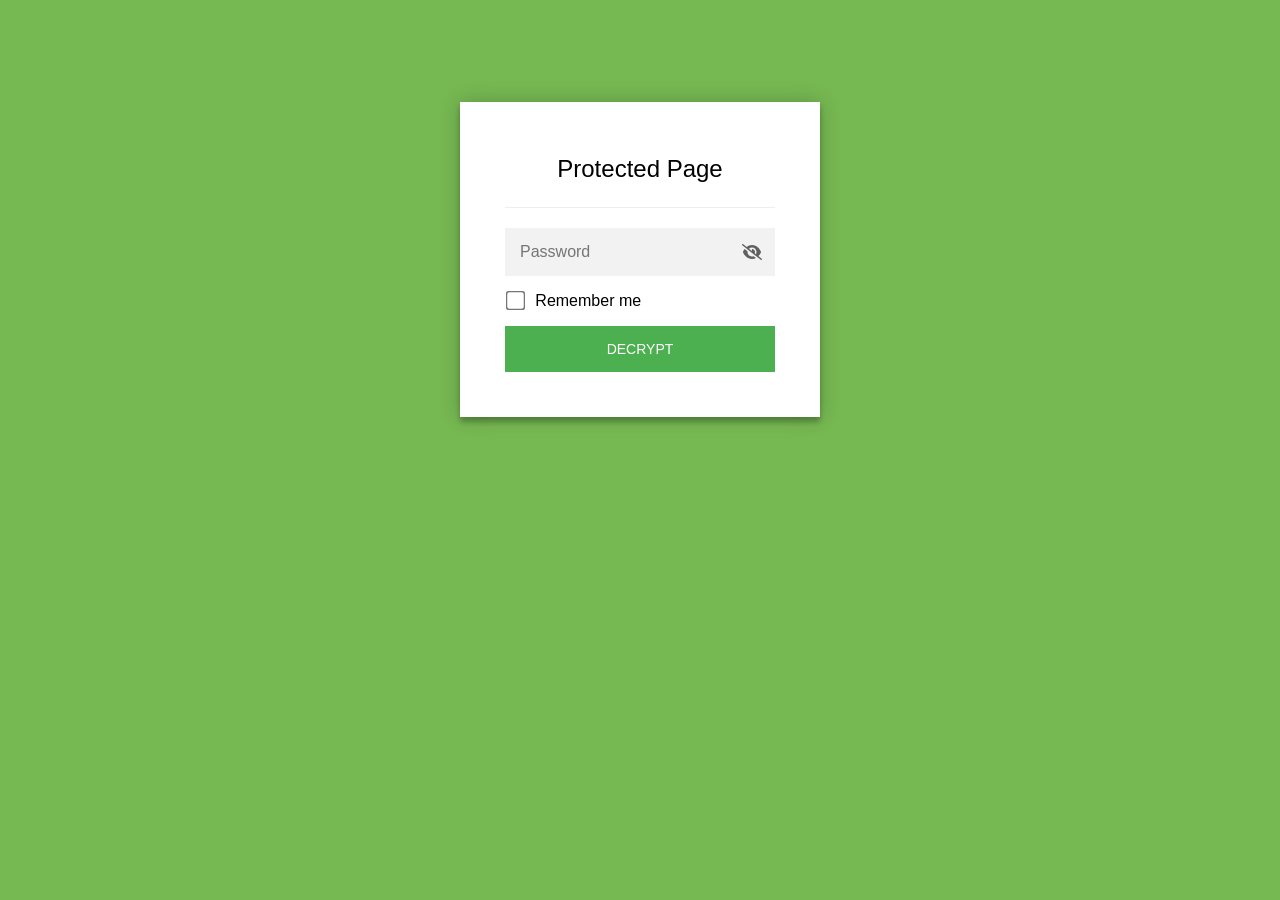
<file: Hide/hide.html>
<!DOCTYPE html>
<html class="staticrypt-html">
    <head>
        <meta charset="utf-8" />
        <title>Protected Page</title>
        <meta name="viewport" content="width=device-width, initial-scale=1" />

        <!-- do not cache this page -->
        <meta http-equiv="cache-control" content="max-age=0" />
        <meta http-equiv="cache-control" content="no-cache" />
        <meta http-equiv="expires" content="0" />
        <meta http-equiv="expires" content="Tue, 01 Jan 1980 1:00:00 GMT" />
        <meta http-equiv="pragma" content="no-cache" />

        <style>
            .staticrypt-hr {
                margin-top: 20px;
                margin-bottom: 20px;
                border: 0;
                border-top: 1px solid #eee;
            }

            .staticrypt-page {
                width: 360px;
                padding: 8% 0 0;
                margin: auto;
                box-sizing: border-box;
            }

            .staticrypt-form {
                position: relative;
                z-index: 1;
                background: #ffffff;
                max-width: 360px;
                margin: 0 auto 100px;
                padding: 45px;
                text-align: center;
                box-shadow: 0 0 20px 0 rgba(0, 0, 0, 0.2), 0 5px 5px 0 rgba(0, 0, 0, 0.24);
            }

            .staticrypt-form input[type="password"],
            input[type="text"] {
                background: inherit;
                border: 0;
                box-sizing: border-box; /* This ensures padding is included in the total width */
                font-size: 14px;
                outline: 0;
                padding: 15px 30px 15px 15px; /* Adjust the padding to ensure there is space for the icon */
                width: 100%;
            }

            .staticrypt-password-container {
                position: relative;
                outline: 0;
                background: #f2f2f2;
                width: 100%;
                border: 0;
                margin: 0 0 15px;
                box-sizing: border-box;
            }

            .staticrypt-toggle-password-visibility {
                cursor: pointer;
                height: 20px;
                opacity: 60%;
                padding: 13px;
                position: absolute;
                right: 0;
                top: 50%;
                transform: translateY(-50%);
                width: 20px;
            }

            .staticrypt-form .staticrypt-decrypt-button {
                text-transform: uppercase;
                outline: 0;
                background: #4CAF50;
                width: 100%;
                border: 0;
                padding: 15px;
                color: #ffffff;
                font-size: 14px;
                cursor: pointer;
            }

            .staticrypt-form .staticrypt-decrypt-button:hover,
            .staticrypt-form .staticrypt-decrypt-button:active,
            .staticrypt-form .staticrypt-decrypt-button:focus {
                background: #4CAF50;
                filter: brightness(92%);
            }

            .staticrypt-html {
                height: 100%;
            }

            .staticrypt-body {
                height: 100%;
                margin: 0;
            }

            .staticrypt-content {
                height: 100%;
                margin-bottom: 1em;
                background: #76B852;
                font-family: "Arial", sans-serif;
                -webkit-font-smoothing: antialiased;
                -moz-osx-font-smoothing: grayscale;
            }

            .staticrypt-instructions {
                margin-top: -1em;
                margin-bottom: 1em;
            }

            .staticrypt-title {
                font-size: 1.5em;
            }

            label.staticrypt-remember {
                display: flex;
                align-items: center;
                margin-bottom: 1em;
            }

            .staticrypt-remember input[type="checkbox"] {
                transform: scale(1.5);
                margin-right: 1em;
            }

            .hidden {
                display: none !important;
            }

            .staticrypt-spinner-container {
                height: 100%;
                display: flex;
                align-items: center;
                justify-content: center;
            }

            .staticrypt-spinner {
                display: inline-block;
                width: 2rem;
                height: 2rem;
                vertical-align: text-bottom;
                border: 0.25em solid gray;
                border-right-color: transparent;
                border-radius: 50%;
                -webkit-animation: spinner-border 0.75s linear infinite;
                animation: spinner-border 0.75s linear infinite;
                animation-duration: 0.75s;
                animation-timing-function: linear;
                animation-delay: 0s;
                animation-iteration-count: infinite;
                animation-direction: normal;
                animation-fill-mode: none;
                animation-play-state: running;
                animation-name: spinner-border;
            }

            @keyframes spinner-border {
                100% {
                    transform: rotate(360deg);
                }
            }

            @media screen and (-webkit-min-device-pixel-ratio: 0) {
                .staticrypt-form input[type="password"],
                input[type="text"] {
                    font-size: 16px;
                }
            }
        </style>
    </head>

    <body class="staticrypt-body">
        <div id="staticrypt_loading" class="staticrypt-spinner-container">
            <div class="staticrypt-spinner"></div>
        </div>

        <div id="staticrypt_content" class="staticrypt-content hidden">
            <div class="staticrypt-page">
                <div class="staticrypt-form">
                    <div class="staticrypt-instructions">
                        <p class="staticrypt-title">Protected Page</p>
                        <p></p>
                    </div>

                    <hr class="staticrypt-hr" />

                    <form id="staticrypt-form" action="#" method="post">
                        <div class="staticrypt-password-container">
                            <input
                                id="staticrypt-password"
                                type="password"
                                name="password"
                                placeholder="Password"
                                autofocus
                            />

                            <img
                                class="staticrypt-toggle-password-visibility"
                                alt="template_toggle_show"
                                title="template_toggle_show"
                                src="[data-uri]"
                            />
                        </div>

                        <label id="staticrypt-remember-label" class="staticrypt-remember hidden">
                            <input id="staticrypt-remember" type="checkbox" name="remember" />
                            Remember me
                        </label>

                        <input type="submit" class="staticrypt-decrypt-button" value="DECRYPT" />
                    </form>
                </div>
            </div>
        </div>

        <script>
            // these variables will be filled when generating the file - the template format is 'variable_name'
            const staticryptInitiator = 
            ((function(){
  const exports = {};
  const cryptoEngine = ((function(){
  const exports = {};
  const { subtle } = crypto;

const IV_BITS = 16 * 8;
const HEX_BITS = 4;
const ENCRYPTION_ALGO = "AES-CBC";

/**
 * Translates between utf8 encoded hexadecimal strings
 * and Uint8Array bytes.
 */
const HexEncoder = {
    /**
     * hex string -> bytes
     * @param {string} hexString
     * @returns {Uint8Array}
     */
    parse: function (hexString) {
        if (hexString.length % 2 !== 0) throw "Invalid hexString";
        const arrayBuffer = new Uint8Array(hexString.length / 2);

        for (let i = 0; i < hexString.length; i += 2) {
            const byteValue = parseInt(hexString.substring(i, i + 2), 16);
            if (isNaN(byteValue)) {
                throw "Invalid hexString";
            }
            arrayBuffer[i / 2] = byteValue;
        }
        return arrayBuffer;
    },

    /**
     * bytes -> hex string
     * @param {Uint8Array} bytes
     * @returns {string}
     */
    stringify: function (bytes) {
        const hexBytes = [];

        for (let i = 0; i < bytes.length; ++i) {
            let byteString = bytes[i].toString(16);
            if (byteString.length < 2) {
                byteString = "0" + byteString;
            }
            hexBytes.push(byteString);
        }
        return hexBytes.join("");
    },
};

/**
 * Translates between utf8 strings and Uint8Array bytes.
 */
const UTF8Encoder = {
    parse: function (str) {
        return new TextEncoder().encode(str);
    },

    stringify: function (bytes) {
        return new TextDecoder().decode(bytes);
    },
};

/**
 * Salt and encrypt a msg with a password.
 */
async function encrypt(msg, hashedPassword) {
    // Must be 16 bytes, unpredictable, and preferably cryptographically random. However, it need not be secret.
    // https://developer.mozilla.org/en-US/docs/Web/API/SubtleCrypto/encrypt#parameters
    const iv = crypto.getRandomValues(new Uint8Array(IV_BITS / 8));

    const key = await subtle.importKey("raw", HexEncoder.parse(hashedPassword), ENCRYPTION_ALGO, false, ["encrypt"]);

    const encrypted = await subtle.encrypt(
        {
            name: ENCRYPTION_ALGO,
            iv: iv,
        },
        key,
        UTF8Encoder.parse(msg)
    );

    // iv will be 32 hex characters, we prepend it to the ciphertext for use in decryption
    return HexEncoder.stringify(iv) + HexEncoder.stringify(new Uint8Array(encrypted));
}
exports.encrypt = encrypt;

/**
 * Decrypt a salted msg using a password.
 *
 * @param {string} encryptedMsg
 * @param {string} hashedPassword
 * @returns {Promise<string>}
 */
async function decrypt(encryptedMsg, hashedPassword) {
    const ivLength = IV_BITS / HEX_BITS;
    const iv = HexEncoder.parse(encryptedMsg.substring(0, ivLength));
    const encrypted = encryptedMsg.substring(ivLength);

    const key = await subtle.importKey("raw", HexEncoder.parse(hashedPassword), ENCRYPTION_ALGO, false, ["decrypt"]);

    const outBuffer = await subtle.decrypt(
        {
            name: ENCRYPTION_ALGO,
            iv: iv,
        },
        key,
        HexEncoder.parse(encrypted)
    );

    return UTF8Encoder.stringify(new Uint8Array(outBuffer));
}
exports.decrypt = decrypt;

/**
 * Salt and hash the password so it can be stored in localStorage without opening a password reuse vulnerability.
 *
 * @param {string} password
 * @param {string} salt
 * @returns {Promise<string>}
 */
async function hashPassword(password, salt) {
    // we hash the password in multiple steps, each adding more iterations. This is because we used to allow less
    // iterations, so for backward compatibility reasons, we need to support going from that to more iterations.
    let hashedPassword = await hashLegacyRound(password, salt);

    hashedPassword = await hashSecondRound(hashedPassword, salt);

    return hashThirdRound(hashedPassword, salt);
}
exports.hashPassword = hashPassword;

/**
 * This hashes the password with 1k iterations. This is a low number, we need this function to support backwards
 * compatibility.
 *
 * @param {string} password
 * @param {string} salt
 * @returns {Promise<string>}
 */
function hashLegacyRound(password, salt) {
    return pbkdf2(password, salt, 1000, "SHA-1");
}
exports.hashLegacyRound = hashLegacyRound;

/**
 * Add a second round of iterations. This is because we used to use 1k, so for backwards compatibility with
 * remember-me/autodecrypt links, we need to support going from that to more iterations.
 *
 * @param hashedPassword
 * @param salt
 * @returns {Promise<string>}
 */
function hashSecondRound(hashedPassword, salt) {
    return pbkdf2(hashedPassword, salt, 14000, "SHA-256");
}
exports.hashSecondRound = hashSecondRound;

/**
 * Add a third round of iterations to bring total number to 600k. This is because we used to use 1k, then 15k, so for
 * backwards compatibility with remember-me/autodecrypt links, we need to support going from that to more iterations.
 *
 * @param hashedPassword
 * @param salt
 * @returns {Promise<string>}
 */
function hashThirdRound(hashedPassword, salt) {
    return pbkdf2(hashedPassword, salt, 585000, "SHA-256");
}
exports.hashThirdRound = hashThirdRound;

/**
 * Salt and hash the password so it can be stored in localStorage without opening a password reuse vulnerability.
 *
 * @param {string} password
 * @param {string} salt
 * @param {int} iterations
 * @param {string} hashAlgorithm
 * @returns {Promise<string>}
 */
async function pbkdf2(password, salt, iterations, hashAlgorithm) {
    const key = await subtle.importKey("raw", UTF8Encoder.parse(password), "PBKDF2", false, ["deriveBits"]);

    const keyBytes = await subtle.deriveBits(
        {
            name: "PBKDF2",
            hash: hashAlgorithm,
            iterations,
            salt: UTF8Encoder.parse(salt),
        },
        key,
        256
    );

    return HexEncoder.stringify(new Uint8Array(keyBytes));
}

function generateRandomSalt() {
    const bytes = crypto.getRandomValues(new Uint8Array(128 / 8));

    return HexEncoder.stringify(new Uint8Array(bytes));
}
exports.generateRandomSalt = generateRandomSalt;

async function signMessage(hashedPassword, message) {
    const key = await subtle.importKey(
        "raw",
        HexEncoder.parse(hashedPassword),
        {
            name: "HMAC",
            hash: "SHA-256",
        },
        false,
        ["sign"]
    );
    const signature = await subtle.sign("HMAC", key, UTF8Encoder.parse(message));

    return HexEncoder.stringify(new Uint8Array(signature));
}
exports.signMessage = signMessage;

function getRandomAlphanum() {
    const possibleCharacters = "abcdefghijklmnopqrstuvwxyzABCDEFGHIJKLMNOPQRSTUVWXYZ0123456789";

    let byteArray;
    let parsedInt;

    // Keep generating new random bytes until we get a value that falls
    // within a range that can be evenly divided by possibleCharacters.length
    do {
        byteArray = crypto.getRandomValues(new Uint8Array(1));
        // extract the lowest byte to get an int from 0 to 255 (probably unnecessary, since we're only generating 1 byte)
        parsedInt = byteArray[0] & 0xff;
    } while (parsedInt >= 256 - (256 % possibleCharacters.length));

    // Take the modulo of the parsed integer to get a random number between 0 and totalLength - 1
    const randomIndex = parsedInt % possibleCharacters.length;

    return possibleCharacters[randomIndex];
}

/**
 * Generate a random string of a given length.
 *
 * @param {int} length
 * @returns {string}
 */
function generateRandomString(length) {
    let randomString = "";

    for (let i = 0; i < length; i++) {
        randomString += getRandomAlphanum();
    }

    return randomString;
}
exports.generateRandomString = generateRandomString;

  return exports;
})());
const codec = ((function(){
  const exports = {};
  /**
 * Initialize the codec with the provided cryptoEngine - this return functions to encode and decode messages.
 *
 * @param cryptoEngine - the engine to use for encryption / decryption
 */
function init(cryptoEngine) {
    const exports = {};

    /**
     * Top-level function for encoding a message.
     * Includes password hashing, encryption, and signing.
     *
     * @param {string} msg
     * @param {string} password
     * @param {string} salt
     *
     * @returns {string} The encoded text
     */
    async function encode(msg, password, salt) {
        const hashedPassword = await cryptoEngine.hashPassword(password, salt);

        const encrypted = await cryptoEngine.encrypt(msg, hashedPassword);

        // we use the hashed password in the HMAC because this is effectively what will be used a password (so we can store
        // it in localStorage safely, we don't use the clear text password)
        const hmac = await cryptoEngine.signMessage(hashedPassword, encrypted);

        return hmac + encrypted;
    }
    exports.encode = encode;

    /**
     * Encode using a password that has already been hashed. This is useful to encode multiple messages in a row, that way
     * we don't need to hash the password multiple times.
     *
     * @param {string} msg
     * @param {string} hashedPassword
     *
     * @returns {string} The encoded text
     */
    async function encodeWithHashedPassword(msg, hashedPassword) {
        const encrypted = await cryptoEngine.encrypt(msg, hashedPassword);

        // we use the hashed password in the HMAC because this is effectively what will be used a password (so we can store
        // it in localStorage safely, we don't use the clear text password)
        const hmac = await cryptoEngine.signMessage(hashedPassword, encrypted);

        return hmac + encrypted;
    }
    exports.encodeWithHashedPassword = encodeWithHashedPassword;

    /**
     * Top-level function for decoding a message.
     * Includes signature check and decryption.
     *
     * @param {string} signedMsg
     * @param {string} hashedPassword
     * @param {string} salt
     * @param {int} backwardCompatibleAttempt
     * @param {string} originalPassword
     *
     * @returns {Object} {success: true, decoded: string} | {success: false, message: string}
     */
    async function decode(signedMsg, hashedPassword, salt, backwardCompatibleAttempt = 0, originalPassword = "") {
        const encryptedHMAC = signedMsg.substring(0, 64);
        const encryptedMsg = signedMsg.substring(64);
        const decryptedHMAC = await cryptoEngine.signMessage(hashedPassword, encryptedMsg);

        if (decryptedHMAC !== encryptedHMAC) {
            // we have been raising the number of iterations in the hashing algorithm multiple times, so to support the old
            // remember-me/autodecrypt links we need to try bringing the old hashes up to speed.
            originalPassword = originalPassword || hashedPassword;
            if (backwardCompatibleAttempt === 0) {
                const updatedHashedPassword = await cryptoEngine.hashThirdRound(originalPassword, salt);

                return decode(signedMsg, updatedHashedPassword, salt, backwardCompatibleAttempt + 1, originalPassword);
            }
            if (backwardCompatibleAttempt === 1) {
                let updatedHashedPassword = await cryptoEngine.hashSecondRound(originalPassword, salt);
                updatedHashedPassword = await cryptoEngine.hashThirdRound(updatedHashedPassword, salt);

                return decode(signedMsg, updatedHashedPassword, salt, backwardCompatibleAttempt + 1, originalPassword);
            }

            return { success: false, message: "Signature mismatch" };
        }

        return {
            success: true,
            decoded: await cryptoEngine.decrypt(encryptedMsg, hashedPassword),
        };
    }
    exports.decode = decode;

    return exports;
}
exports.init = init;

  return exports;
})());
const decode = codec.init(cryptoEngine).decode;

/**
 * Initialize the staticrypt module, that exposes functions callbable by the password_template.
 *
 * @param {{
 *  staticryptEncryptedMsgUniqueVariableName: string,
 *  isRememberEnabled: boolean,
 *  rememberDurationInDays: number,
 *  staticryptSaltUniqueVariableName: string,
 * }} staticryptConfig - object of data that is stored on the password_template at encryption time.
 *
 * @param {{
 *  rememberExpirationKey: string,
 *  rememberPassphraseKey: string,
 *  replaceHtmlCallback: function,
 *  clearLocalStorageCallback: function,
 * }} templateConfig - object of data that can be configured by a custom password_template.
 */
function init(staticryptConfig, templateConfig) {
    const exports = {};

    /**
     * Decrypt our encrypted page, replace the whole HTML.
     *
     * @param {string} hashedPassword
     * @returns {Promise<boolean>}
     */
    async function decryptAndReplaceHtml(hashedPassword) {
        const { staticryptEncryptedMsgUniqueVariableName, staticryptSaltUniqueVariableName } = staticryptConfig;
        const { replaceHtmlCallback } = templateConfig;

        const result = await decode(
            staticryptEncryptedMsgUniqueVariableName,
            hashedPassword,
            staticryptSaltUniqueVariableName
        );
        if (!result.success) {
            return false;
        }
        const plainHTML = result.decoded;

        // if the user configured a callback call it, otherwise just replace the whole HTML
        if (typeof replaceHtmlCallback === "function") {
            replaceHtmlCallback(plainHTML);
        } else {
            document.write(plainHTML);
            document.close();
        }

        return true;
    }

    /**
     * Attempt to decrypt the page and replace the whole HTML.
     *
     * @param {string} password
     * @param {boolean} isRememberChecked
     *
     * @returns {Promise<{isSuccessful: boolean, hashedPassword?: string}>} - we return an object, so that if we want to
     *   expose more information in the future we can do it without breaking the password_template
     */
    async function handleDecryptionOfPage(password, isRememberChecked) {
        const { staticryptSaltUniqueVariableName } = staticryptConfig;

        // decrypt and replace the whole page
        const hashedPassword = await cryptoEngine.hashPassword(password, staticryptSaltUniqueVariableName);
        return handleDecryptionOfPageFromHash(hashedPassword, isRememberChecked);
    }
    exports.handleDecryptionOfPage = handleDecryptionOfPage;

    async function handleDecryptionOfPageFromHash(hashedPassword, isRememberChecked) {
        const { isRememberEnabled, rememberDurationInDays } = staticryptConfig;
        const { rememberExpirationKey, rememberPassphraseKey } = templateConfig;

        const isDecryptionSuccessful = await decryptAndReplaceHtml(hashedPassword);

        if (!isDecryptionSuccessful) {
            return {
                isSuccessful: false,
                hashedPassword,
            };
        }

        // remember the hashedPassword and set its expiration if necessary
        if (isRememberEnabled && isRememberChecked) {
            window.localStorage.setItem(rememberPassphraseKey, hashedPassword);

            // set the expiration if the duration isn't 0 (meaning no expiration)
            if (rememberDurationInDays > 0) {
                window.localStorage.setItem(
                    rememberExpirationKey,
                    (new Date().getTime() + rememberDurationInDays * 24 * 60 * 60 * 1000).toString()
                );
            }
        }

        return {
            isSuccessful: true,
            hashedPassword,
        };
    }
    exports.handleDecryptionOfPageFromHash = handleDecryptionOfPageFromHash;

    /**
     * Clear localstorage from staticrypt related values
     */
    function clearLocalStorage() {
        const { clearLocalStorageCallback, rememberExpirationKey, rememberPassphraseKey } = templateConfig;

        if (typeof clearLocalStorageCallback === "function") {
            clearLocalStorageCallback();
        } else {
            localStorage.removeItem(rememberPassphraseKey);
            localStorage.removeItem(rememberExpirationKey);
        }
    }

    async function handleDecryptOnLoad() {
        let isSuccessful = await decryptOnLoadFromUrl();

        if (!isSuccessful) {
            isSuccessful = await decryptOnLoadFromRememberMe();
        }

        return { isSuccessful };
    }
    exports.handleDecryptOnLoad = handleDecryptOnLoad;

    /**
     * Clear storage if we are logging out
     *
     * @returns {boolean} - whether we logged out
     */
    function logoutIfNeeded() {
        const logoutKey = "staticrypt_logout";

        // handle logout through query param
        const queryParams = new URLSearchParams(window.location.search);
        if (queryParams.has(logoutKey)) {
            clearLocalStorage();
            return true;
        }

        // handle logout through URL fragment
        const hash = window.location.hash.substring(1);
        if (hash.includes(logoutKey)) {
            clearLocalStorage();
            return true;
        }

        return false;
    }

    /**
     * To be called on load: check if we want to try to decrypt and replace the HTML with the decrypted content, and
     * try to do it if needed.
     *
     * @returns {Promise<boolean>} true if we derypted and replaced the whole page, false otherwise
     */
    async function decryptOnLoadFromRememberMe() {
        const { rememberDurationInDays } = staticryptConfig;
        const { rememberExpirationKey, rememberPassphraseKey } = templateConfig;

        // if we are login out, terminate
        if (logoutIfNeeded()) {
            return false;
        }

        // if there is expiration configured, check if we're not beyond the expiration
        if (rememberDurationInDays && rememberDurationInDays > 0) {
            const expiration = localStorage.getItem(rememberExpirationKey),
                isExpired = expiration && new Date().getTime() > parseInt(expiration);

            if (isExpired) {
                clearLocalStorage();
                return false;
            }
        }

        const hashedPassword = localStorage.getItem(rememberPassphraseKey);

        if (hashedPassword) {
            // try to decrypt
            const isDecryptionSuccessful = await decryptAndReplaceHtml(hashedPassword);

            // if the decryption is unsuccessful the password might be wrong - silently clear the saved data and let
            // the user fill the password form again
            if (!isDecryptionSuccessful) {
                clearLocalStorage();
                return false;
            }

            return true;
        }

        return false;
    }

    async function decryptOnLoadFromUrl() {
        const passwordKey = "staticrypt_pwd";
        const rememberMeKey = "remember_me";

        // try to get the password from the query param (for backward compatibility - we now want to avoid this method,
        // since it sends the hashed password to the server which isn't needed)
        const queryParams = new URLSearchParams(window.location.search);
        const hashedPasswordQuery = queryParams.get(passwordKey);
        const rememberMeQuery = queryParams.get(rememberMeKey);

        const urlFragment = window.location.hash.substring(1);
        // get the password from the url fragment
        const hashedPasswordRegexMatch = urlFragment.match(new RegExp(passwordKey + "=([^&]*)"));
        const hashedPasswordFragment = hashedPasswordRegexMatch ? hashedPasswordRegexMatch[1] : null;
        const rememberMeFragment = urlFragment.includes(rememberMeKey);

        const hashedPassword = hashedPasswordFragment || hashedPasswordQuery;
        const rememberMe = rememberMeFragment || rememberMeQuery;

        if (hashedPassword) {
            return handleDecryptionOfPageFromHash(hashedPassword, rememberMe);
        }

        return false;
    }

    return exports;
}
exports.init = init;

  return exports;
})());
        ;
            const templateError = "template_error",
                templateToggleAltShow = "template_toggle_show",
                templateToggleAltHide = "template_toggle_hide",
                isRememberEnabled = true,
                staticryptConfig = {"staticryptEncryptedMsgUniqueVariableName":"[base64]","isRememberEnabled":true,"rememberDurationInDays":0,"staticryptSaltUniqueVariableName":"05f2dc679dfc38a594712b8ad877b6d7"};

            // you can edit these values to customize some of the behavior of StatiCrypt
            const templateConfig = {
                rememberExpirationKey: "staticrypt_expiration",
                rememberPassphraseKey: "staticrypt_passphrase",
                replaceHtmlCallback: null,
                clearLocalStorageCallback: null,
            };

            // init the staticrypt engine
            const staticrypt = staticryptInitiator.init(staticryptConfig, templateConfig);

            // try to automatically decrypt on load if there is a saved password
            window.onload = async function () {
                const { isSuccessful } = await staticrypt.handleDecryptOnLoad();

                // if we didn't decrypt anything on load, show the password prompt. Otherwise the content has already been
                // replaced, no need to do anything
                if (!isSuccessful) {
                    // hide loading screen
                    document.getElementById("staticrypt_loading").classList.add("hidden");
                    document.getElementById("staticrypt_content").classList.remove("hidden");
                    document.getElementById("staticrypt-password").focus();

                    // show the remember me checkbox
                    if (isRememberEnabled) {
                        document.getElementById("staticrypt-remember-label").classList.remove("hidden");
                    }
                }
            };

            // toggle password visibility
            const toggleIcon = document.querySelector(".staticrypt-toggle-password-visibility");
            // these two icons are coming from FontAwesome
            const imgSrcEyeClosed =
                "[data-uri]";
            const imgSrcEyeOpened =
                "[data-uri]";
            toggleIcon.addEventListener("click", function () {
                const passwordInput = document.getElementById("staticrypt-password");
                if (passwordInput.type === "password") {
                    passwordInput.type = "text";
                    toggleIcon.src = imgSrcEyeOpened;
                    toggleIcon.alt = templateToggleAltHide;
                    toggleIcon.title = templateToggleAltHide;
                } else {
                    passwordInput.type = "password";
                    toggleIcon.src = imgSrcEyeClosed;
                    toggleIcon.alt = templateToggleAltShow;
                    toggleIcon.title = templateToggleAltShow;
                }
            });

            // handle password form submission
            document.getElementById("staticrypt-form").addEventListener("submit", async function (e) {
                e.preventDefault();

                const password = document.getElementById("staticrypt-password").value,
                    isRememberChecked = document.getElementById("staticrypt-remember").checked;

                const { isSuccessful } = await staticrypt.handleDecryptionOfPage(password, isRememberChecked);

                if (!isSuccessful) {
                    alert(templateError);
                }
            });
        </script>
    </body>
</html>
</file>
